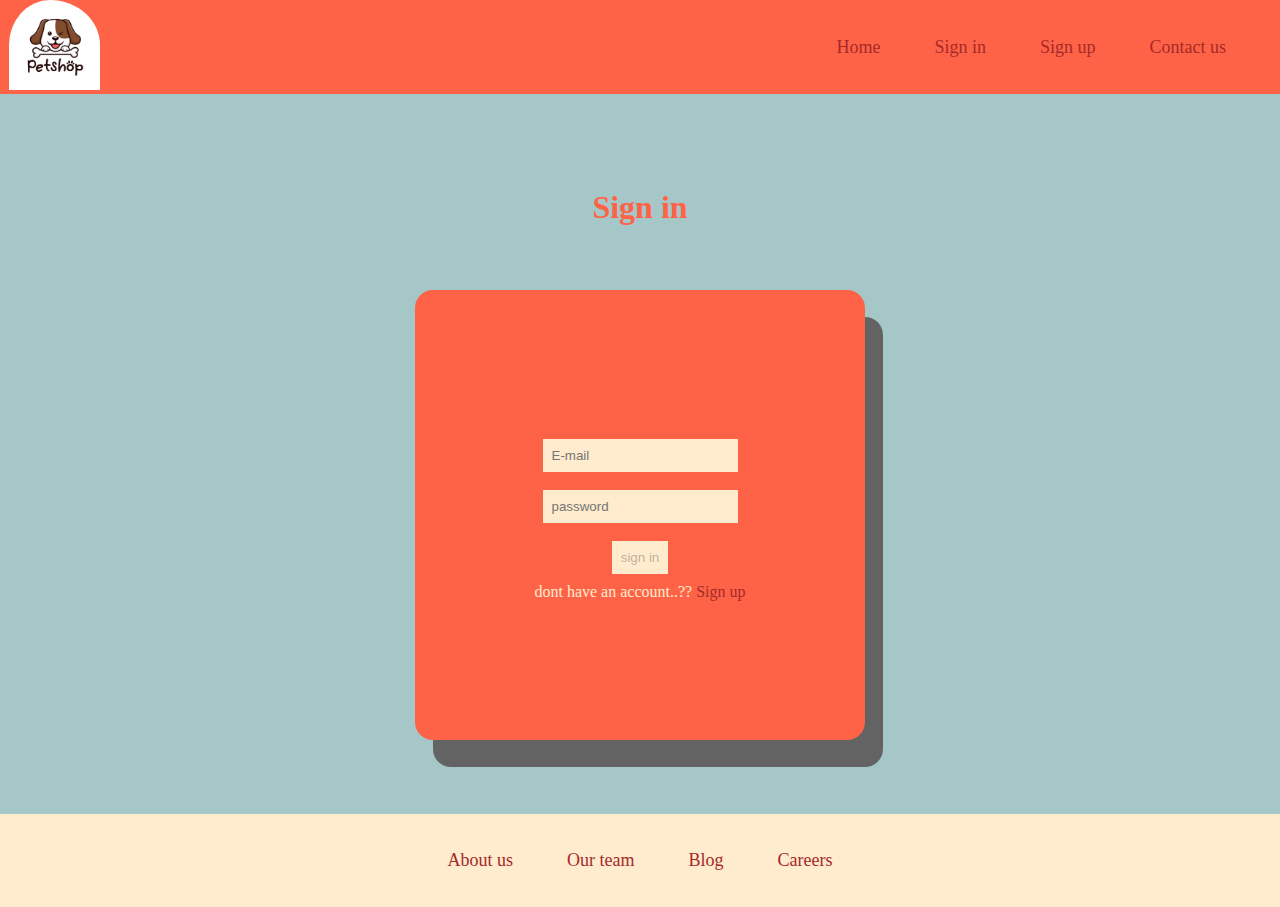
<file: signin.html>
<!DOCTYPE html>
<html lang="en">
    <head>
        <meta charset="UTF-8">
        <meta http-equiv="X-UA-Compatible" content="IE=edge">
        <meta name="viewport" content="width=device-width, initial-scale=1.0">
        <title>Sign in</title>
        <link rel="icon" href="assets/icon.png">
        <link rel="stylesheet" href="stylesignin.css">
    </head>
    <body>
        <div class="container">
            <nav class="navbar">
                <div class="logo">
                    <img src="assets/logo.png" alt="Logo">
                </div>
                <div class="links">
                    <ul>
                        <li><a href="index.html">Home</a></li>
                        <li><a href="signin.html">Sign in</a></li>
                        <li><a href="signup.html">Sign up</a></li>
                        <li><a href="">Contact us</a></li>
                    </ul>
                </div>
            </nav>
            <main class="main-content">
                <div class="popup" id="popUp">
                    <img src="assets/logo.png" alt="">
                    <h2>
                        welcome
                    </h2>
                    <p>"Tail-wagging happiness starts here."</p>
                    <button onclick="closePopup();" id="colsePopup">
                        Okay
                    </button>
                </div>
                
                <h1 class="page-title">Sign in</h1>
                <form class="signin-form" id="signinBox">
                    <div class="signin">
                        <input type="text" name="email" placeholder="E-mail" id="email" onblur="validateSignin(name);">
                        <small></small>
                        <input type="password" name="password" placeholder="password" id="password" onblur="validateSignin(name);">
                        <small></small>
                        <input type="button" value="sign in" id="btnSignin" disabled onclick="openPopup();">
                        <span>
                            dont have an account..??
                            <a href="signup.html">Sign up</a>
                        </span>
                    </div>
                </form>
            </main>
            <footer>
                <div class="links">
                    <ul>
                        <li><a href="">About us</a></li>
                        <li><a href="">Our team</a></li>
                        <li><a href="">Blog</a></li>
                        <li><a href="">Careers</a></li>
                    </ul>
                </div>
            </footer>
        </div>
        <script src="scriptSignin.js"></script>
    </body>
</html>
</file>
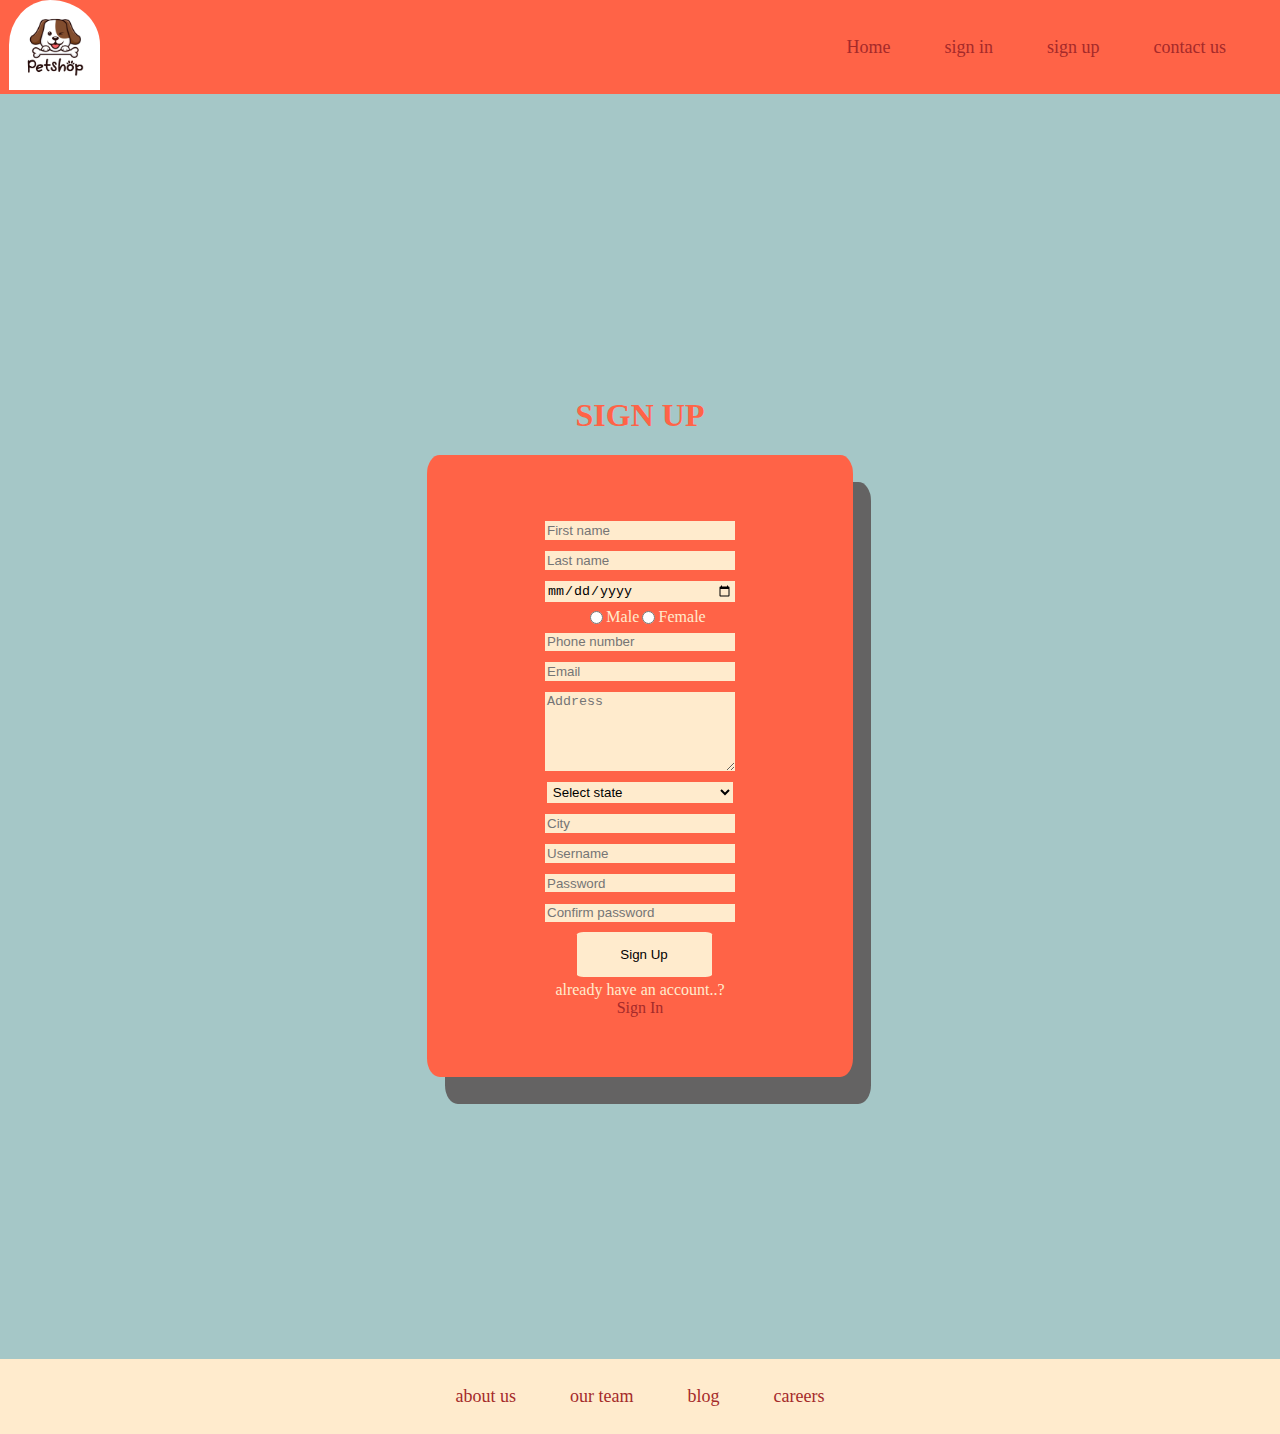
<file: signup.html>
<!DOCTYPE html>
<html lang="en">
    <head>
        <meta charset="UTF-8">
        <meta http-equiv="X-UA-Compatible" content="IE=edge">
        <meta name="viewport" content="width=device-width, initial-scale=1.0">
        <title>SIGN UP</title>
        <link rel="icon" href="assets/icon.png">
        <link rel="stylesheet" href="stylesignup.css">
    </head>
    <body>
        <div class="container">
            <nav class="navbar">
                <div class="logo">
                    <img src="assets/logo.png" alt="Logo">
                </div>
                <div class="links">
                    <ul>
                        <li><a href="index.html">Home</a></li>
                        <li><a href="signin.html">sign in</a></li>
                        <li><a href="signup.html">sign up</a></li>
                        <li><a href="">contact us</a></li>
                    </ul>
                </div>
            </nav>
            <main class="main-content">
                <div class="popup" id="popup">
                    <img src="assets/logo.png" alt="">
                    <h2>
                        welcome
                    </h2>
                    <p>a warm paw-some welcome for you and your pet</p>
                    <button onclick="closePopup();" id="colsePopup">
                        okay
                    </button>
                </div>
                <h1 class="page-title">SIGN UP</h1>
                <form class="signin-form" id="signupBox">
                    <div class="signin">
                        
                        <input type="text" class="input " placeholder="First name" id="First name">

                        <input type="text" class="input" placeholder="Last name" id="Last name">


                        <input type="date" class="input" name="dob" id="Date  of birth">

                        <div class="input gender">
                            <input type="radio" name="gender" class="input" id="m">
                            <label for="m">Male</label>
                            <input type="radio" name="gender" class="input" id="f">
                            <label for="f">Female</label>
                        </div>
                        <input type="number" placeholder="Phone number" class="input" id="Phone number">
                        <input type="text" placeholder="Email" class="input" id="email">
                        <textarea id="Address" cols="20" rows="5" placeholder="Address" class="input"></textarea>
                        <select id="State" class="input">
                            <option value="">Select state</option>
                            <option value="Andhra Pradesh">Andhra Pradesh</option>
                            <option value="Arunachal Pradesh">Arunachal Pradesh</option>
                            <option value="Assam">Assam</option>
                            <option value="Bihar">Bihar</option>
                            <option value="Chhattisgarh">Chhattisgarh</option>
                            <option value="Goa">Goa</option>
                            <option value="Gujarat">Gujarat</option>
                            <option value="Haryana">Haryana</option>
                            <option value="Himachal Pradesh">Himachal Pradesh</option>
                            <option value="Jharkhand">Jharkhand</option>
                            <option value="Karnataka">Karnataka</option>
                            <option value="Kerala">Kerala</option>
                            <option value="Madhya Pradesh">Madhya Pradesh</option>
                            <option value="Maharashtra">Maharashtra</option>
                            <option value="Manipur">Manipur</option>
                            <option value="Meghalaya">Meghalaya</option>
                            <option value="Mizoram">Mizoram</option>
                            <option value="Nagaland">Nagaland</option>
                            <option value="Odisha">Odisha</option>
                            <option value="Punjab">Punjab</option>
                            <option value="Rajasthan">Rajasthan</option>
                            <option value="Sikkim">Sikkim</option>
                            <option value="Tamil Nadu">Tamil Nadu</option>
                            <option value="Telangana">Telangana</option>
                            <option value="Tripura">Tripura</option>
                            <option value="Uttar Pradesh">Uttar Pradesh</option>
                            <option value="Uttarakhand">Uttarakhand</option>
                            <option value="West Bengal">West Bengal</option>
                            <option value="Andaman and Nicobar Islands">Andaman and Nicobar input</option>
                            <option value="Chandigarh">Chandigarh</option>
                            <option value="Delhi">Delhi</option>
                            <option value="Lakshadweep">Lakshadweep</option>
                            <option value="Puducherry">Puducherry</option>
                        </select>


                        <input type="text" placeholder="City" id="city" class="input">


                        <input type="text" placeholder="Username" id="username" class="input">


                        <input type="password" placeholder="Password" id="password" class="input">


                        <input type="password" placeholder="Confirm password" id="confirmpassword" class="input">

                        <div class="input submit">
                            <input type="button" value="Sign Up" id="signup" onclick="validateSignup();">
                        </div>
                        <span class="input">
                            already have an account..?
                        </span>
                        <div class="input signup">
                            <a href="signin.html">Sign In</a>
                        </div>

                    </form>
                </div>
            </form>
        </main>
        <footer>
            <div class="links">
                <ul>
                    <li><a href="">about us</a></li>
                    <li><a href="">our team</a></li>
                    <li><a href="">blog</a></li>
                    <li><a href="">careers</a></li>
                </ul>
            </div>
        </footer>
    </body>
</html></div><script src="scriptSignup.js"></script></body></html>
</file>
<file: stylesignin.css>
body {
    margin: 0px;
    padding: 0px;
}

.container
{
    height: 100vh;
}

.navbar {
    display: flex;
    justify-content: space-between;
    background-color: tomato;
    align-items: center;
    flex-wrap: wrap;
}

.logo img {
    border-radius: 50% 50% 0% 0%;
    padding-left: 1vh;
    height: 10vh;
    width: auto;
}

.links li, ul {
    font-size: large;
    padding: 1vh 3vh;
    display: flex;
}

.main-content {
    display: flex;
    align-items: center;
    justify-content: center;
    height: 80%;
    background-color: rgb(165, 199, 199);
    overflow: hidden;
    flex-direction: column;
}

.popup
{
    display: grid;
    place-items: center;
    position: absolute;
    padding: 5%;
    border-radius: 5%;
    background-color: blanchedalmond;
    color: tomato;
    box-shadow: 2vh 2vh 2vh 2vh rgb(85, 78, 76);
    transform: scale(0);
}

.popup:hover
{
    transform: scale(1);
    transition: 1s;
}

.popup img
{
    border: 2px solid;
    display: grid;
    place-items: center;
    position: absolute;
    top: -5%;
    border-radius: 50%;
    height: 10vh;
    width: auto;
}

.popup button
{
    background-color: tomato;
    width: 100%;
    border: none;
    outline: none;
    color: blanchedalmond;
    margin-top: 10%;
    padding: 2vh 5vh;
    border-radius: 3%;
    transform: translate();
}

.popup button:hover
{
    scale: 1.1;
    transition: 0.5s;
     background-color: brown;
}

h1 {
    margin-bottom: 5%;
    color: tomato;
}

.signin{
    height: 50vh;
    width: 50vh;
    display: flex;
    justify-content: center;
    align-items: center;
    flex-direction: column;
    border-radius: 4%;
    background-color: tomato;
    box-shadow: 2vh 3vh rgb(100, 99, 99);
}

footer {
    overflow: hidden;
    background: blanchedalmond;
    display: flex;
    justify-content: center;
    align-items: center;
}

input
{
    background-color: blanchedalmond;
    margin: 2%;
    padding: 2%;
    border: none;
    outline:none;
}

a
{
    color: brown;
    text-decoration: none;
    transform: translate();
}

a:not(footer a):hover {
    color: aliceblue;
    text-decoration: none;
    scale: 1.1;
    transition: 0.5s;
}

small , span
{
    color: blanchedalmond;
}

#signin
{
    height: 5vh;
    width: 15vh;
    border: none;
    border-radius: 5%;
    transform: translate();
}

#signin:hover
{
    cursor: pointer;
    scale: 1.1;
    transition: .3s;
    background-color: rgb(237, 196, 133);
}

@media  (width<600px) {
    .navbar
    {
        justify-content: right;
    }

    .logo{
        position: relative;
        right: 20%;
    }

    .links li,
    ul {
        font-size: medium;
        padding: 1vh;
    }   
}
</file>
<file: stylesignup.css>
body {
    margin: 0px;
}

.container {
    height: 120vh;
}

.navbar {
    display: flex;
    justify-content: space-between;
    align-items: center;
    flex-wrap: wrap;
    background-color: tomato;
    overflow: hidden;
}
.logo img {
    border-radius: 50% 50% 0px 0px ;
    padding-left: 1vh;
    height: 10vh;
    width: auto;
  
}
.links li , ul {
    font-size: large;
    padding: 0.5vh 3vh;
    display: flex;
    flex-direction: row;
    
}
.main-content {
    display: flex;
    flex-direction: column;
    align-items: center;
    justify-content: center;
    height: 110%;
    background-color: rgb(165, 199, 199);
    padding: 3%;
}
.signin
{
    display: flex;
    flex-direction: column;
    align-items: center;
    justify-content: center;
    width: 100%;
}
form{
    color: blanchedalmond;
    padding: 5% 10%;
    background-color: tomato;
    border-radius: 3%;
    box-shadow: 2vh 3vh rgb(100, 99, 99);
}
input ,textarea , select
{
    background-color: white;
    border: none;
    width: 100%;
    padding: 1%;
    margin: 3%;
    background-color: blanchedalmond;
}
input:focus ,textarea:focus ,select:focus
{
    outline: transparent;
}
.gender
{
    display: flex;
}
h1 {
    color: tomato;
}

footer {
    overflow: hidden;
    background: blanchedalmond;
    display: flex;
    justify-content: center;
    align-items: center;
  
}

a
{
    color: brown;
    text-decoration: none;
    transform: translate();
}
a:not(footer a):hover {
    color: aliceblue;
    text-decoration: none;
    scale: 1.1;
    transition: 0.5s;
}
#signup
{
    height: 5vh;
    width: 15vh;
    border: none;
    border-radius: 5%;
    transform: translate();
}
#signup:hover
{
    cursor: pointer;
    scale: 1.1;
    transition: 0.5s;
    background-color: rgb(237, 196, 133);
}
.popup

{
    display: grid;
    place-items: center;
    position: absolute;
    padding: 5%;
    border-radius: 5%;
    background-color: blanchedalmond;
    color: tomato;
    box-shadow: 2vh 2vh 2vh 2vh rgb(85, 78, 76);
    transform: scale(0);
    
}
.popup:hover
{
    transform: scale(1);
    transition: 1s;
}
.popup img
{
    border: 2px solid;
    display: grid;
    place-items: center;
    position: absolute;
    top: -5%;
    border-radius: 50%;
    height: 10vh;
    width: auto;
}
.popup button
{
    background-color: tomato;
    width: 100%;
    border: none;
    outline: none;
    color: blanchedalmond;
    margin-top: 10%;
    padding: 2vh 5vh;
    border-radius: 3%;
    transform: translate();
}
.popup button:hover
{
    scale: 1.1;
    transition: 0.5s;
     background-color: brown;
} 
input::-webkit-inner-spin-button ,
input::-webkit-outer-spin-button
{
    visibility: hidden;
}
@media screen and (max-width: 600px) {
    .navbar
    {
        justify-content: right;
    }

    .logo{
        visibility: hidden;
        justify-content: center;
    }

    .links li , ul {
        font-size: medium;
        padding: 1vh;
    }
}
</file>
